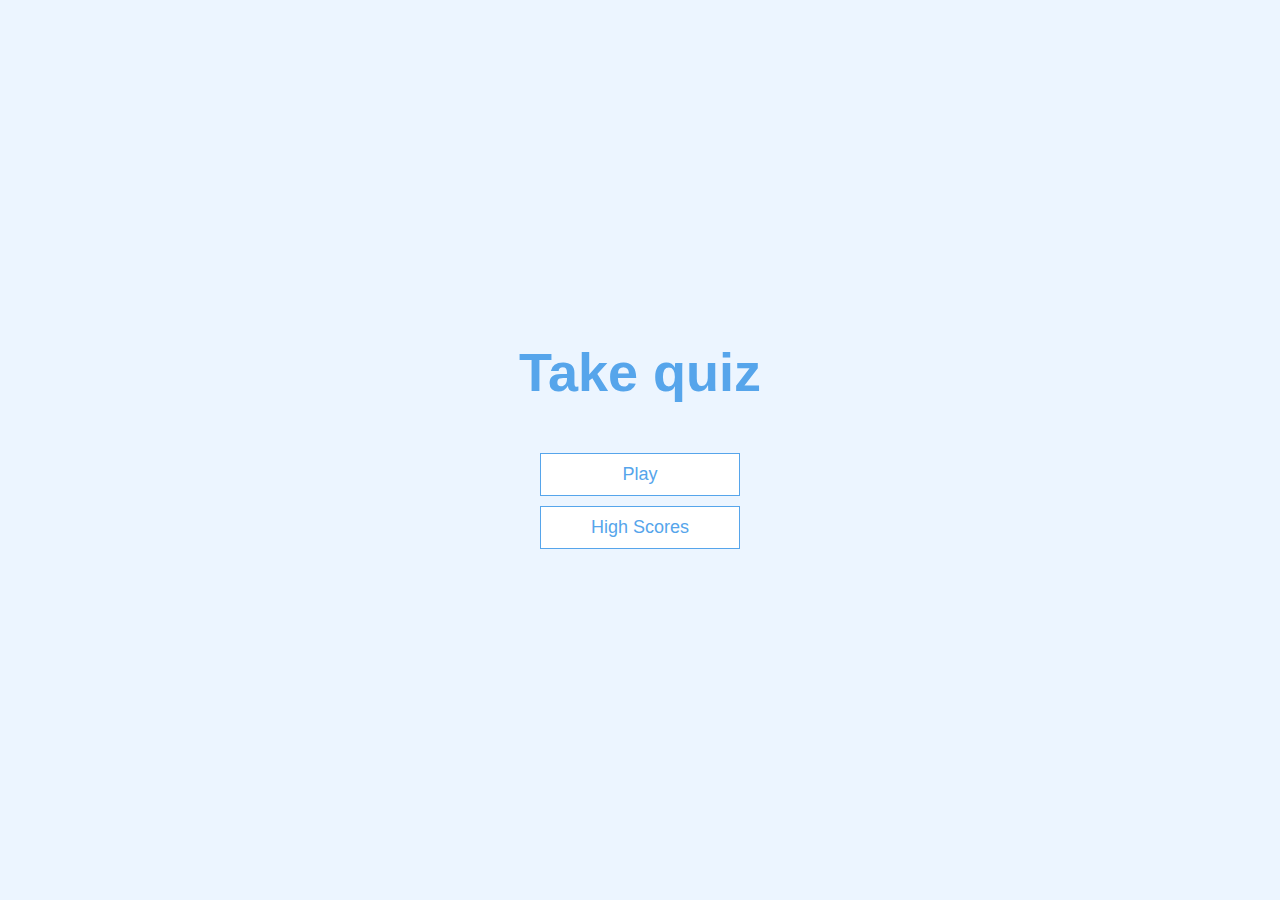
<file: index.html>
<!DOCTYPE html>
<html lang="en">
<head>
    <meta charset="UTF-8">
    <meta name="viewport" content="width=device-width, initial-scale=1.0">
    <link rel="stylesheet" href="app.css">
    <title>Quiz App</title>
</head>
<body>

    <div class="container">
        <div id="home" class="flex-center flex flex-column">
            <h1>Take quiz</h1>
            <a class="btn" href="game.html">Play</a>
            <a class="btn" href="highscores.html">High Scores</a>
      
        </div>
    </div>
</body>
</html>
</file>
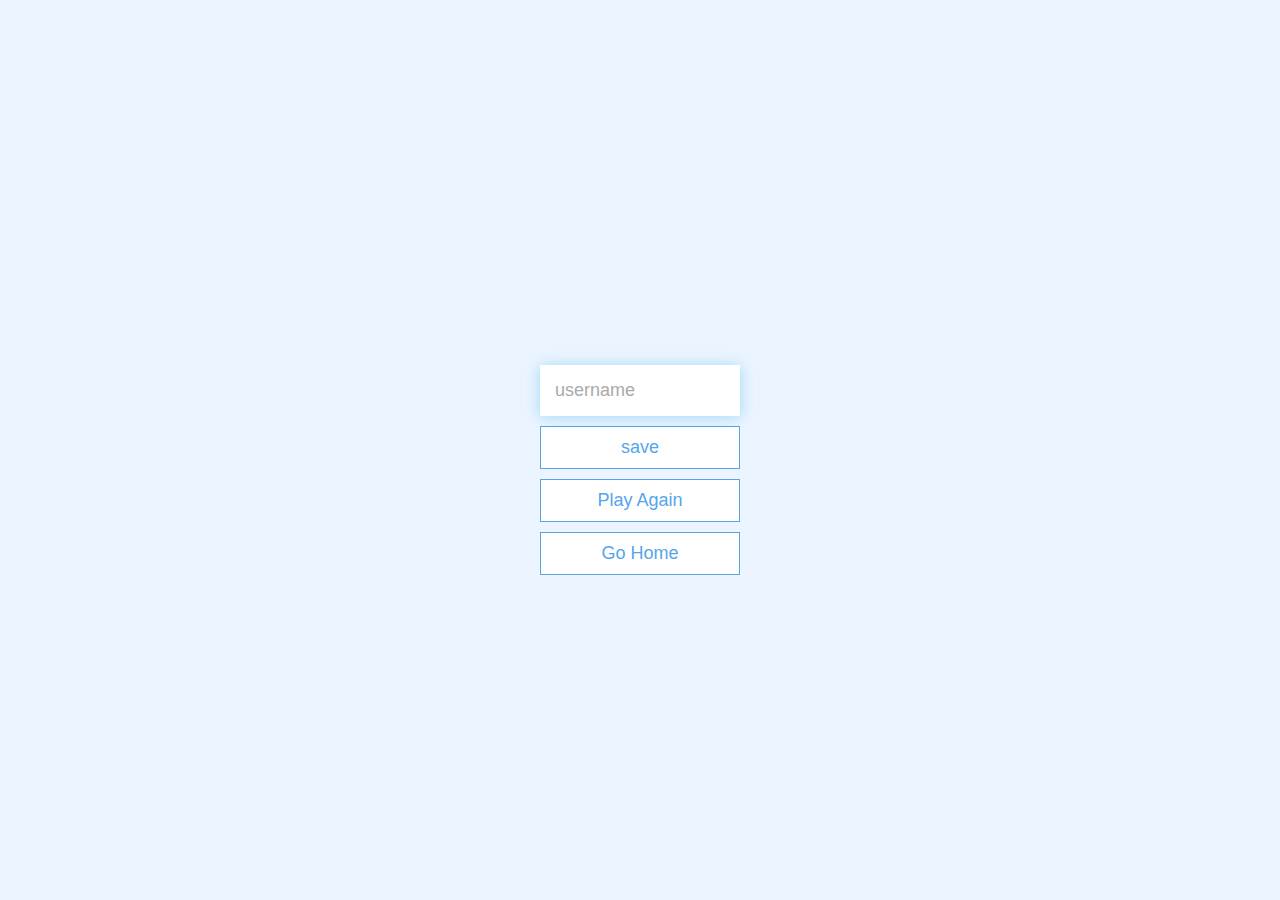
<file: end.html>
<!DOCTYPE html>
<html lang="en">
<head>
    <meta charset="UTF-8">
    <meta name="viewport" content="width=device-width, initial-scale=1.0">
    <link rel="stylesheet" href="app.css">
    <title>Congrats!</title>
</head>
<body>
    <div class="container">
        <div id="end" class="flex-center flex-column">
            <h1 id="finalScore"></h1>
            <form action="">
                <input type="text" name="username" id="username" placeholder="username">
                <button type="submit" class="btn" id="saveScoreBtn" onclick=saveHighScore(event) disabled >save</button>  
            </form>
            <a class="btn" href="game.html">Play Again</a>
            <a class="btn" href="/">Go Home</a>
        </div>
    </div>
    <script src="end.js"></script>
</body>
</html>
</file>
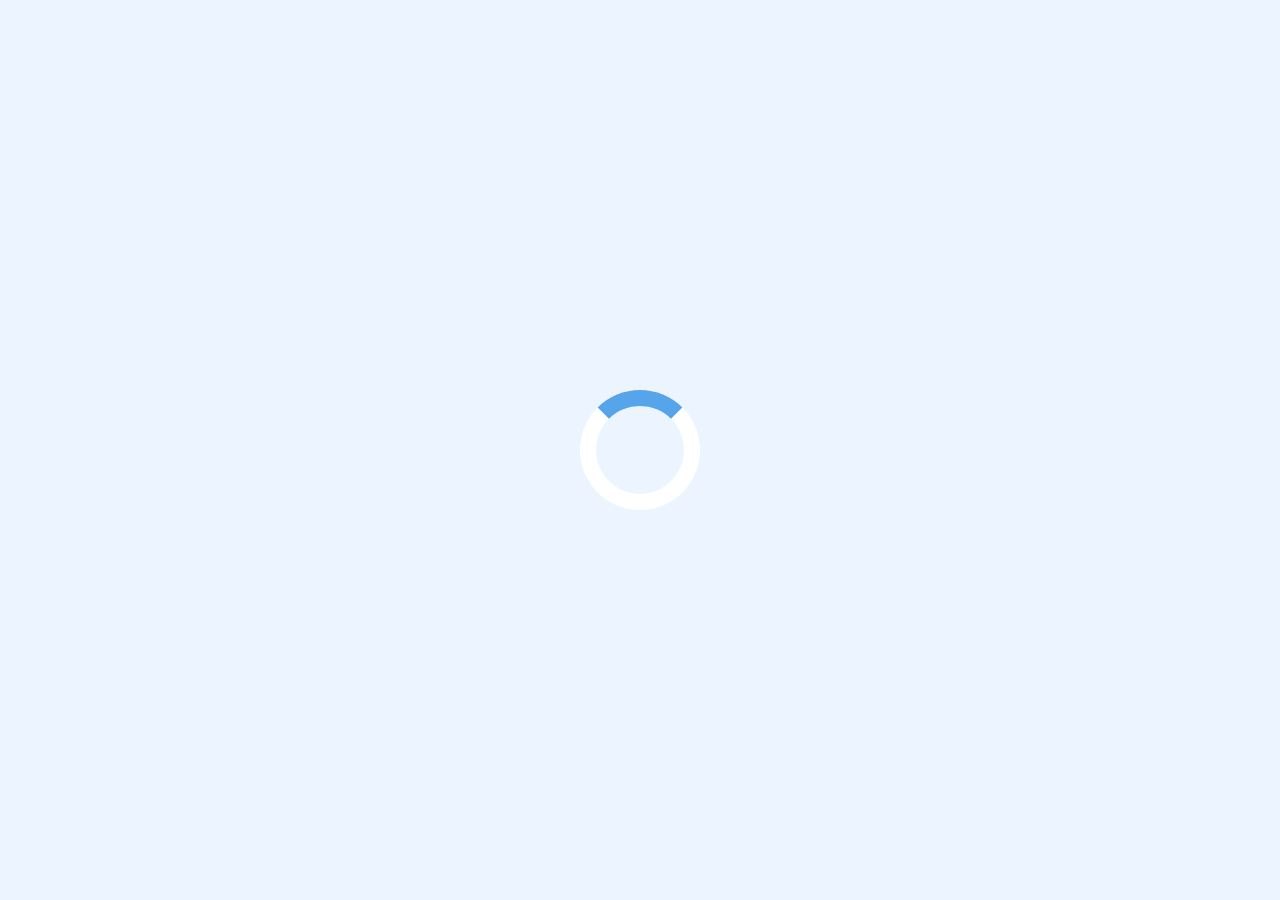
<file: game.html>
<!DOCTYPE html>
<html lang="en">
<head>
    <meta charset="UTF-8">
    <meta name="viewport" content="width=device-width, initial-scale=1.0">
    <link rel="stylesheet" href="app.css">
    <link rel="stylesheet" href="game.css">
    <title>Quick Quiz - play</title>
</head>
<body>
    <div class="container">
        <div id="loader"></div>
        <div id="game" class="justify-center flex-column hidden">
            <div id="hud">
                <div id="hud-item">
                    <p id="progressText" class="hud-prefix">
                        Question
                    </p>
                    <div id="progressBar">
                    <div id="progressBarFull"></div>
                    </div>
                </div>
                <div id="hud-item">
                    <p class="hud-prefix">
                        Score
                    </p>
                    <h1 class="hud-main-text" id="score">
                        0
                    </h1>
                </div>
            </div>
            <h2 id="question"></h2>
            <div class="choice-container">
                <p class="choice-prefix">A</p>
                <p class="choice-text" data-number="1"></p>
            </div>
            <div class="choice-container">
                <p class="choice-prefix">B</p>
                <p class="choice-text" data-number="2"></p>
            </div>
            <div class="choice-container">
                <p class="choice-prefix">C</p>
                <p class="choice-text" data-number="3"></p>
            </div>
            <div class="choice-container">
                <p class="choice-prefix">D</p>
                <p class="choice-text" data-number="4"></p>
            </div>
        </div>
    </div>
    <script src="game.js"></script>
</body>
</html>
</file>
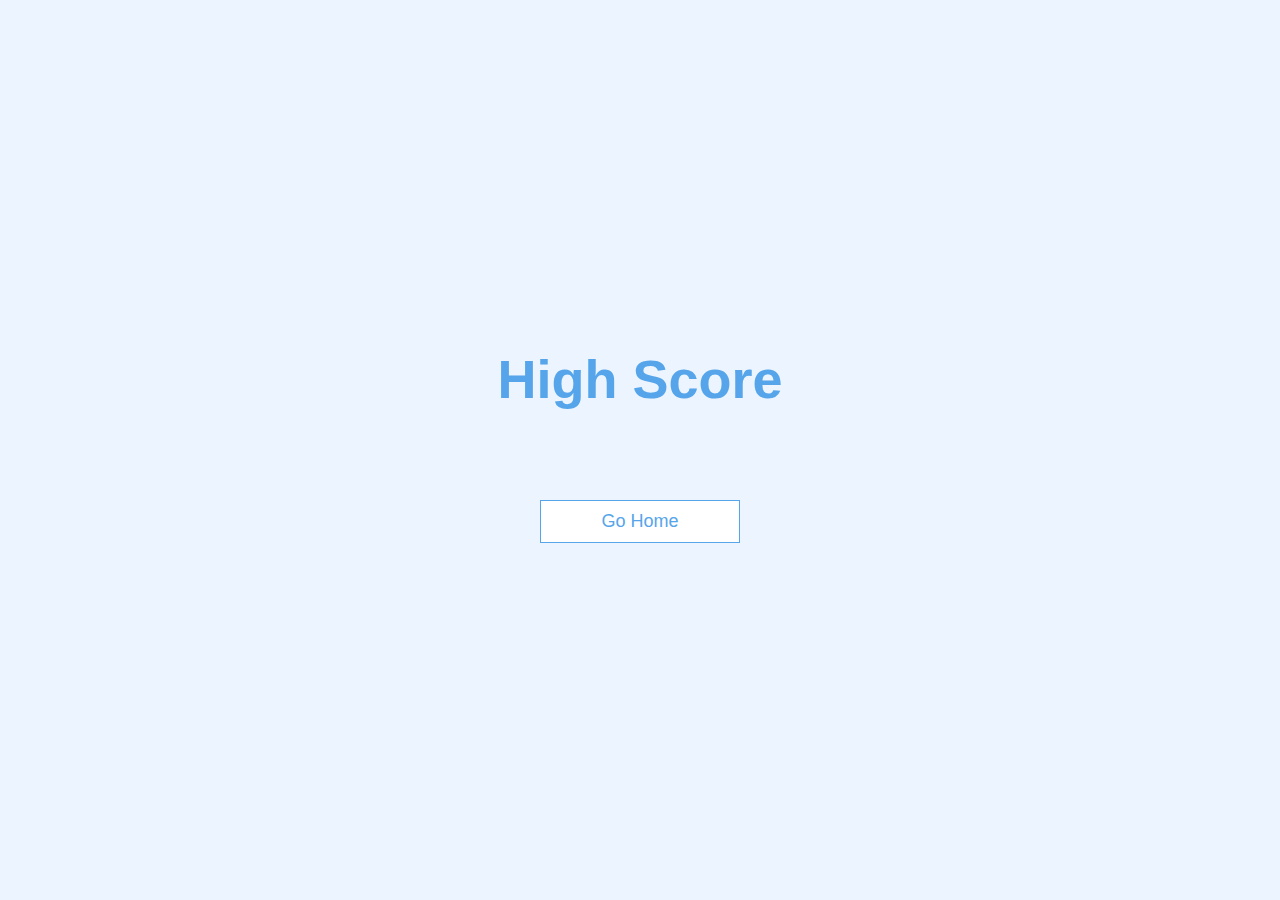
<file: highscores.html>
<!DOCTYPE html>
<html lang="en">
<head>
    <meta charset="UTF-8">
    <meta name="viewport" content="width=device-width, initial-scale=1.0">
    <link rel="stylesheet" href="app.css">
    <link rel="stylesheet" href="highscores.css">
    <title>High Scores</title>
</head>
<body>
<div class="container">
   <div id="highScores" class="flex-center flex-column">
       <h1 id="finalScore">High Score</h1>
       <ul id="highScoresList"></ul>
       <a href="/" class="btn">Go Home</a>
   </div>
</div>


<script src="highscores.js"></script>
</body>
</html>
</file>
<file: app.css>
:root {
  background-color: #ecf5ff;
  font-size: 62.5%;
}
* {
  box-sizing: border-box;
  margin: 0;
  padding: 0;
  color: #333;
  font-family: Arial, Helvetica, sans-serif;
}
h1,
h2,
h3,
h4 {
  margin-bottom: 1rem;
}
h1 {
  font-size: 5.4rem;
  color: #56a5eb;
  margin-bottom: 5rem;
}
h1 > span {
  font-size: 2.4rem;
  font-weight: 500;
}
h2 {
  font-size: 4.2rem;
  margin-bottom: 4rem;
  font-weight: 700;
}
h3 {
  font-size: 2.8rem;
  font-weight: 500;
}

/* Utilities */
.container {
  width: 100vh;
  height: 100vh;
  display: flex;
  justify-content: center;
  align-items: center;
  max-width: 80rem;
  margin: 0 auto;
  padding: 2rem;
}
.container > * {
  width: 100%;
}
.flex-column {
  display: flex;
  flex-direction: column;
}
.flex-center {
  justify-content: center;
  align-items: center;
}
.justify-center {
  justify-content: center;
}
.text-center {
  align-items: center;
}
.hidden {
  display: none;
}

/* Buttons */
.btn {
  font-size: 1.8rem;
  padding: 1rem 0;
  width: 20rem;
  text-align: center;
  border: 0.1rem solid;
  margin-bottom: 1rem;
  text-decoration: none;
  color: #56a5eb;
  background-color: #fff;
}
.btn:hover {
  cursor: pointer;
  box-shadow: 0 0.4rem 1.4rem 0 rgba(86, 185, 235, 0.5);
  transform: translateY(-0.1rem);
  transition: transform 150ms;
}
.btn[disabled]:hover {
  cursor: not-allowed;
  box-shadow: none;
  transform: none;
}

/* FORMS */
form {
  width: 100%;
  display: flex;
  flex-direction: column;
  align-items: center;
}
input {
  margin-bottom: 1rem;
  width: 20rem;
  padding: 1.5rem;
  font-size: 1.8rem;
  border: none;
  box-shadow: 0 0.1rem 1.4rem 0 rgba(86, 185, 235, 0.5);
}
input::placeholder {
  color: #aaa;
}
</file>
<file: game.css>
.choice-container {
  display: flex;
  margin-bottom: 0.5rem;
  width: 100%;
  font-size: 1.8rem;
  border: 0.1rem solid rgb(86, 165, 235, 0.25);
  background-color: #fff;
}
.choice-container:hover {
  cursor: pointer;
  box-shadow: 0 0.4rem 1.4rem 0 rgba(86, 185, 235, 0.5);
  transform: translateY(-0.1rem);
  transition: transform 150ms;
}
.choice-prefix {
  padding: 1.5rem 2.5rem;
  background-color: #56a5eb;
  color: #fff;
}
.choice-text {
  padding: 1.5rem;
  width: 100%;
}
.correct {
  background-color: #28a745;
}
.incorrect {
  background-color: #dc3545;
}

/* HUD */
#hud {
  display: flex;
  justify-content: space-between;
}
.hud-prefix {
  text-align: center;
  font-size: 2rem;
}
.hud-main-text {
  text-align: center;
}
#progressBar {
  width: 20rem;
  height: 4rem;
  border: 0.3rem solid #56a5eb;
  margin-top: 1.5rem;
}
#progressBarFull {
  height: 3.4rem;
  background-color: #56a5eb;
  width: 0%;
}
/* Loader */
#loader {
  border: 1.6rem solid #fff;
  border-radius: 50%;
  border-top: 1.6rem solid#56a5eb;
  width: 12rem;
  height: 12rem;
  animation: spin 2s linear infinite;
}

@keyframes spin {
  0% {
    transform: rotate(0deg);
  }
  100% {
    transform: rotate(350deg);
  }
}
</file>
<file: highscores.css>
#highScoresList {
  list-style: none;
  padding-left: 0;
  margin-bottom: 4rem;
}
.high-score {
  font-size: 2.8rem;
  margin-bottom: 0.5rem;
}
.high-score:hover {
  transform: scale(1.025);
}
</file>
